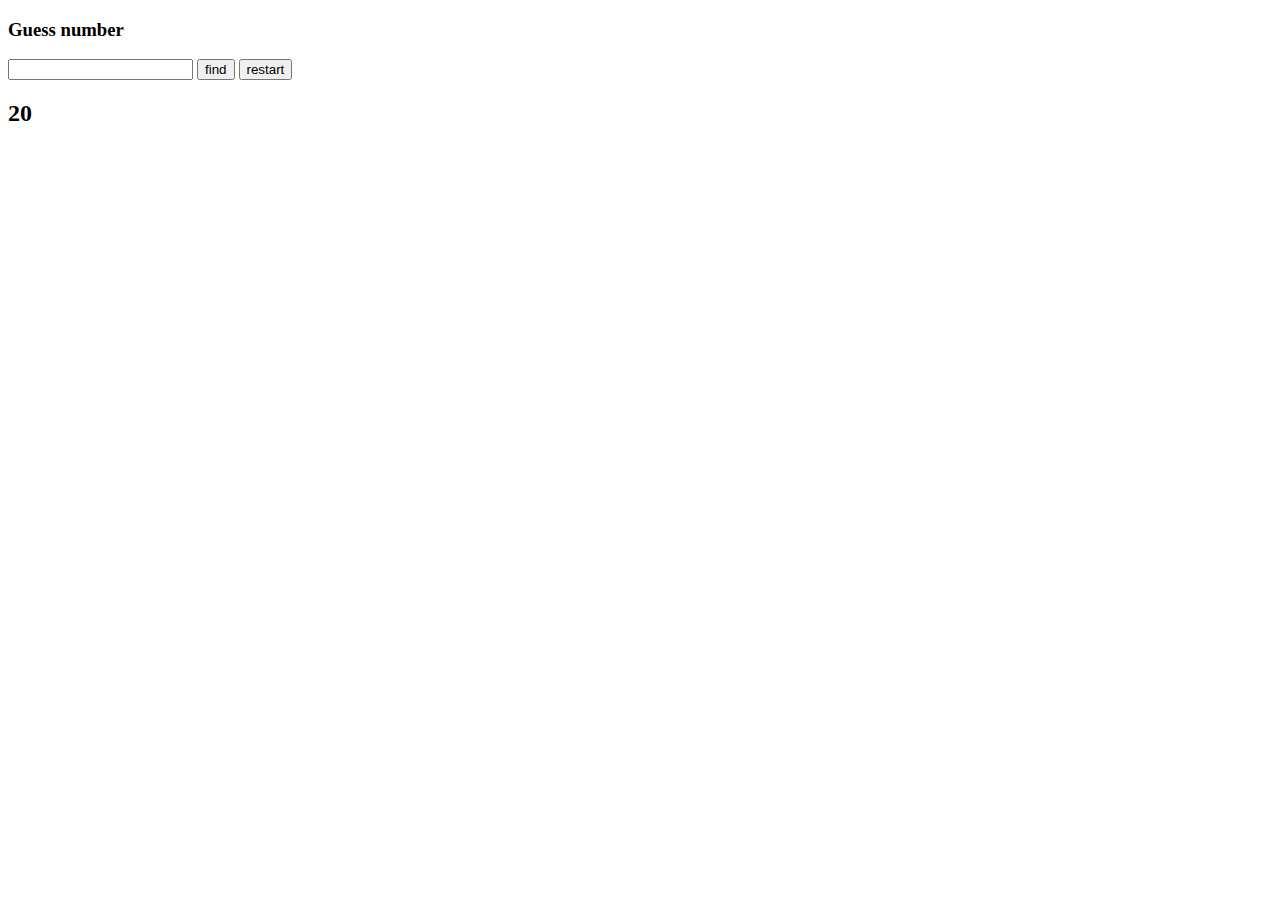
<file: Guess Number/index.html>
<!DOCTYPE html>
<html lang="en">
<head>
    <meta charset="UTF-8">
    <meta name="viewport" content="width=device-width, initial-scale=1.0">
    <title>Document</title>
</head>
<body>

    <h3>Guess number</h3>
    <input type="number" id="inp">
    <button id="btn">find</button>
    <button id="restart">restart</button>
    <h2 id="initialScore">20</h2>
    <p id="errMsg"></p>
    <h1 id="maxScore"></h1>
    
    <script src="./main.js"></script>
</body>
</html>
</file>
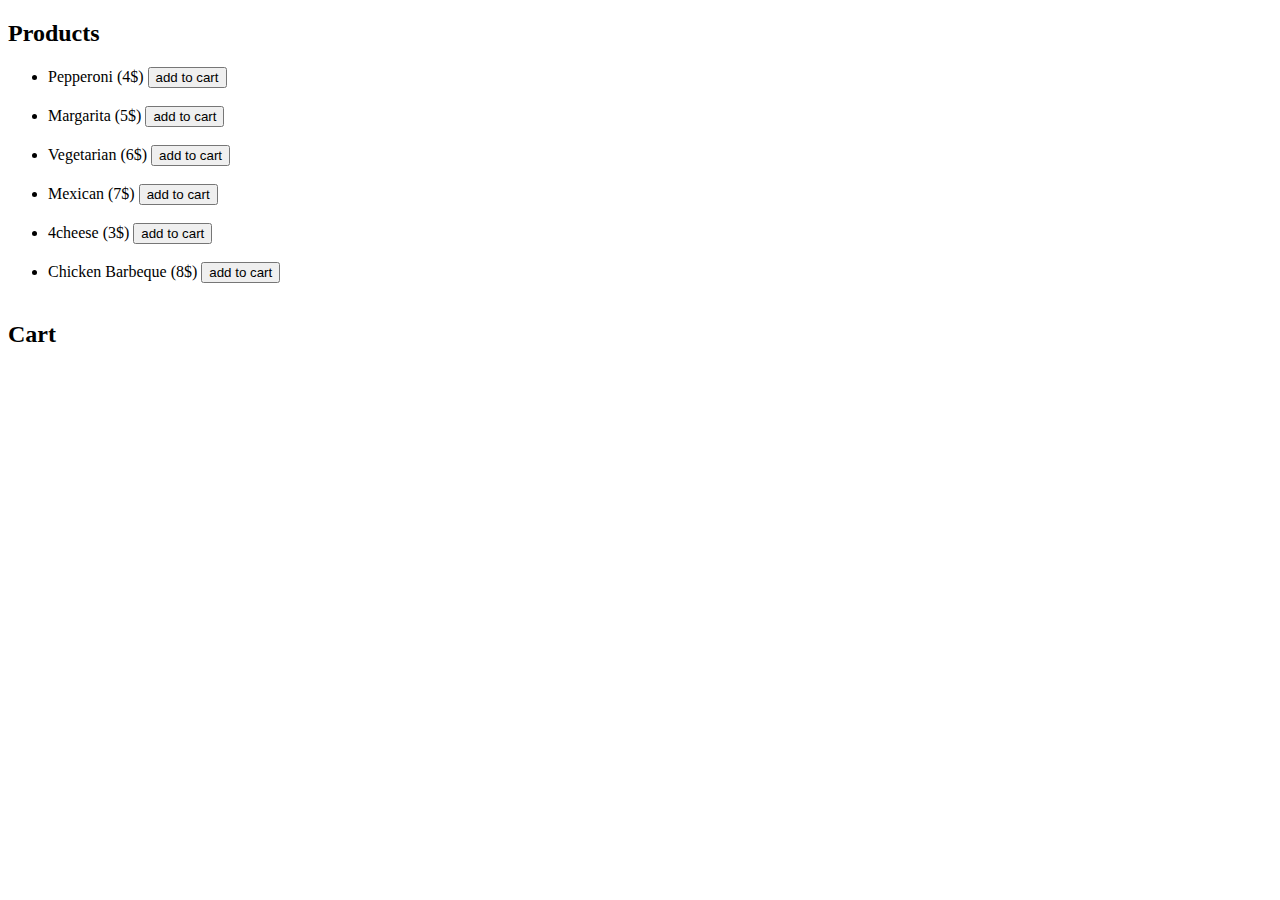
<file: Lesson13/index.html>
<!DOCTYPE html>
<html lang="en">
<head>
    <meta charset="UTF-8">
    <meta name="viewport" content="width=device-width, initial-scale=1.0">
    <title>Document</title>
</head>
<body>
    
    <h2>Products</h2>
    <ul id="productsList">

    </ul>

    <h2>Cart</h2>
    <ul id="cartList">

    </ul>
    
    <script src="./main.js"></script>
</body>
</html>
</file>
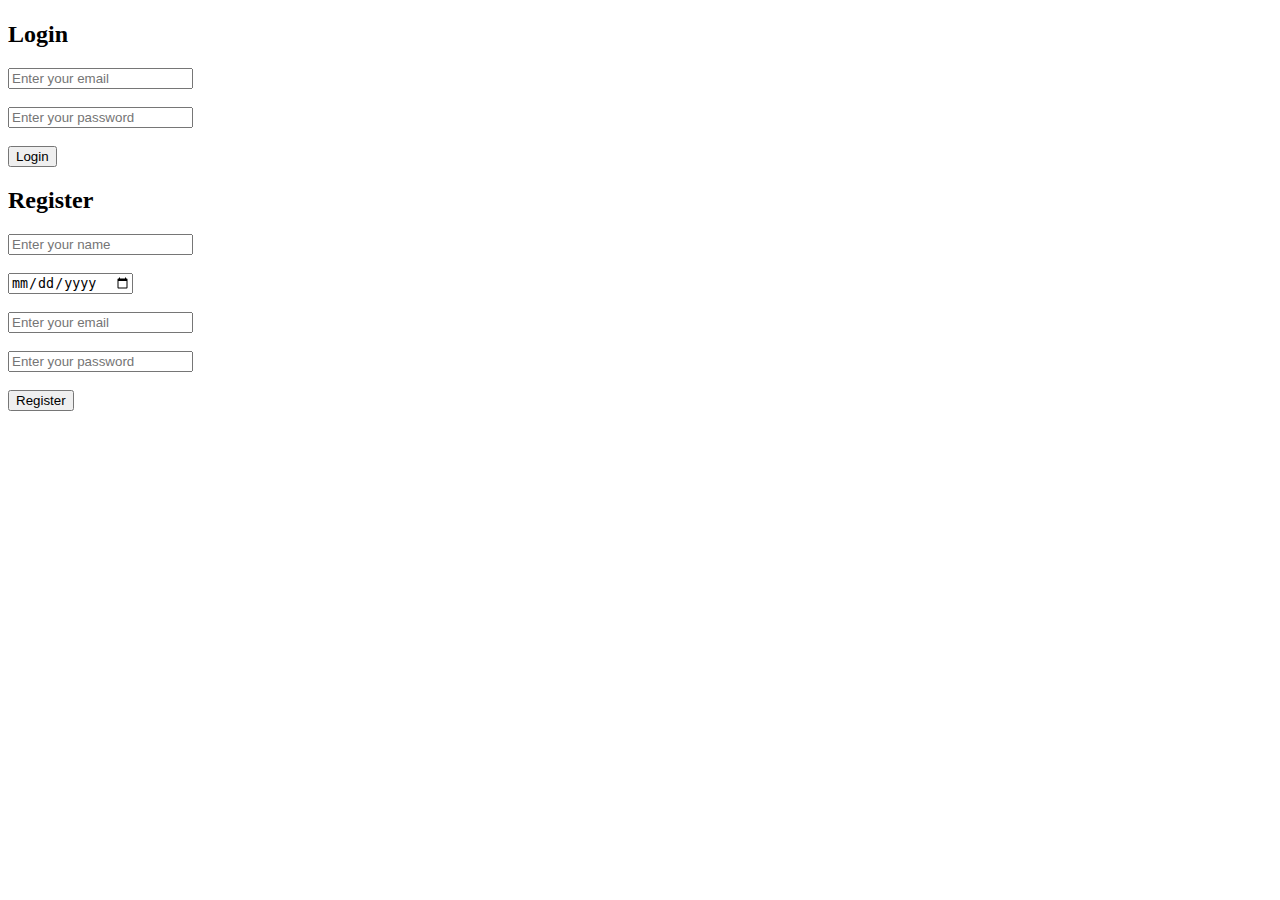
<file: Login Registration/index.html>
<!DOCTYPE html>
<html lang="en">
<head>
    <meta charset="UTF-8">
    <meta name="viewport" content="width=device-width, initial-scale=1.0">
    <title>Document</title>
</head>
<body>
    
    <h1 id="loggedInUser"></h1>
    <h2>Login</h2>
    <input type="email" placeholder="Enter your email" id="logEmail">
    <br><br>
    <input type="password" placeholder="Enter your password" id="logPass">
    <br><br>
    <button id="logBtn">Login</button>
    <p id="logMsg"></p>

    <h2>Register</h2>
    <input type="text" placeholder="Enter your name" id="regName">
    <br><br>
    <input type="date" id="regDate">
    <br><br>
    <input type="email" placeholder="Enter your email" id="regEmail">
    <br><br>
    <input type="password" placeholder="Enter your password" id="regPass">
    <br><br>
    <button id="regBtn">Register</button>
    <br><br>
    <p id="regMsg"></p>


    <script src="./main.js"></script>
</body>
</html>
</file>
